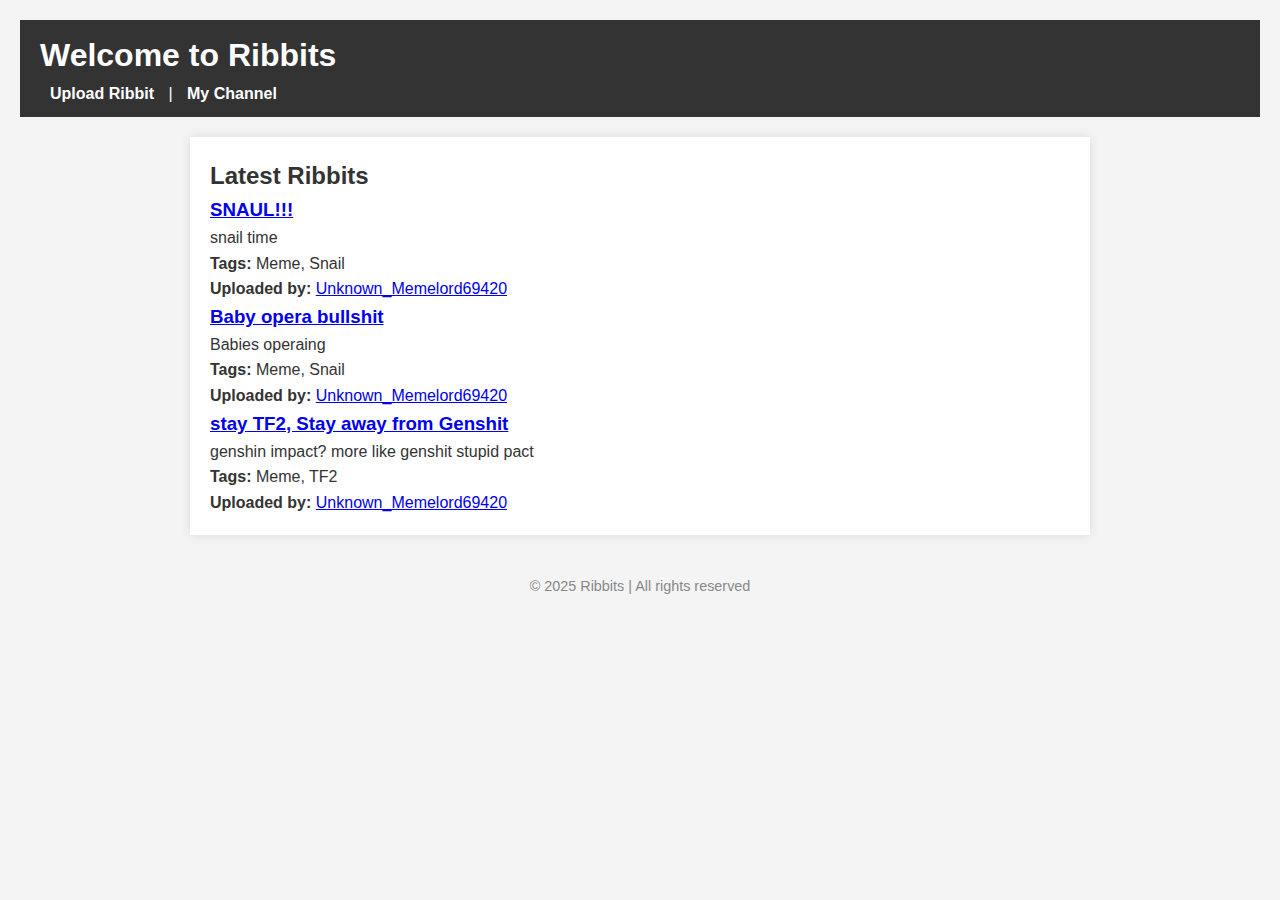
<file: index.html>
<!DOCTYPE html>
<html lang="en">
<head>
    <meta charset="UTF-8">
    <meta name="viewport" content="width=device-width, initial-scale=1.0">
    <title>Ribbits - Home</title>
    <link rel="stylesheet" href="styles.css"> <!-- Add your CSS here -->
</head>
<body>
    <header>
        <h1>Welcome to Ribbits</h1>
        <nav>
            <a href="upload.html">Upload Ribbit</a> |
            <a href="channel.html">My Channel</a>
        </nav>
    </header>

    <main>
        <h2>Latest Ribbits</h2>
        <div id="ribbit-list"></div>
    </main>

    <footer>
        <p>&copy; 2025 Ribbits | All rights reserved</p>
    </footer>

    <script>
        async function loadRibbits() {
            const response = await fetch('ribbits.json');  // JSON file with Ribbit metadata
            const ribbits = await response.json();

            const ribbitList = document.getElementById("ribbit-list");
            ribbits.forEach(ribbit => {
                const div = document.createElement("div");
                div.classList.add("ribbit-item");
                div.innerHTML = `
                    <h3><a href="ribbit.html?id=${ribbit.id}">${ribbit.title}</a></h3>
                    <p>${ribbit.description}</p>
                    <p><strong>Tags:</strong> ${ribbit.tags.join(", ")}</p>
                    <p><strong>Uploaded by:</strong> <a href="channel.html?username=${ribbit.author}">${ribbit.author}</a></p>
                `;
                ribbitList.appendChild(div);
            });
        }

        loadRibbits();
    </script>
</body>
</html>
</file>
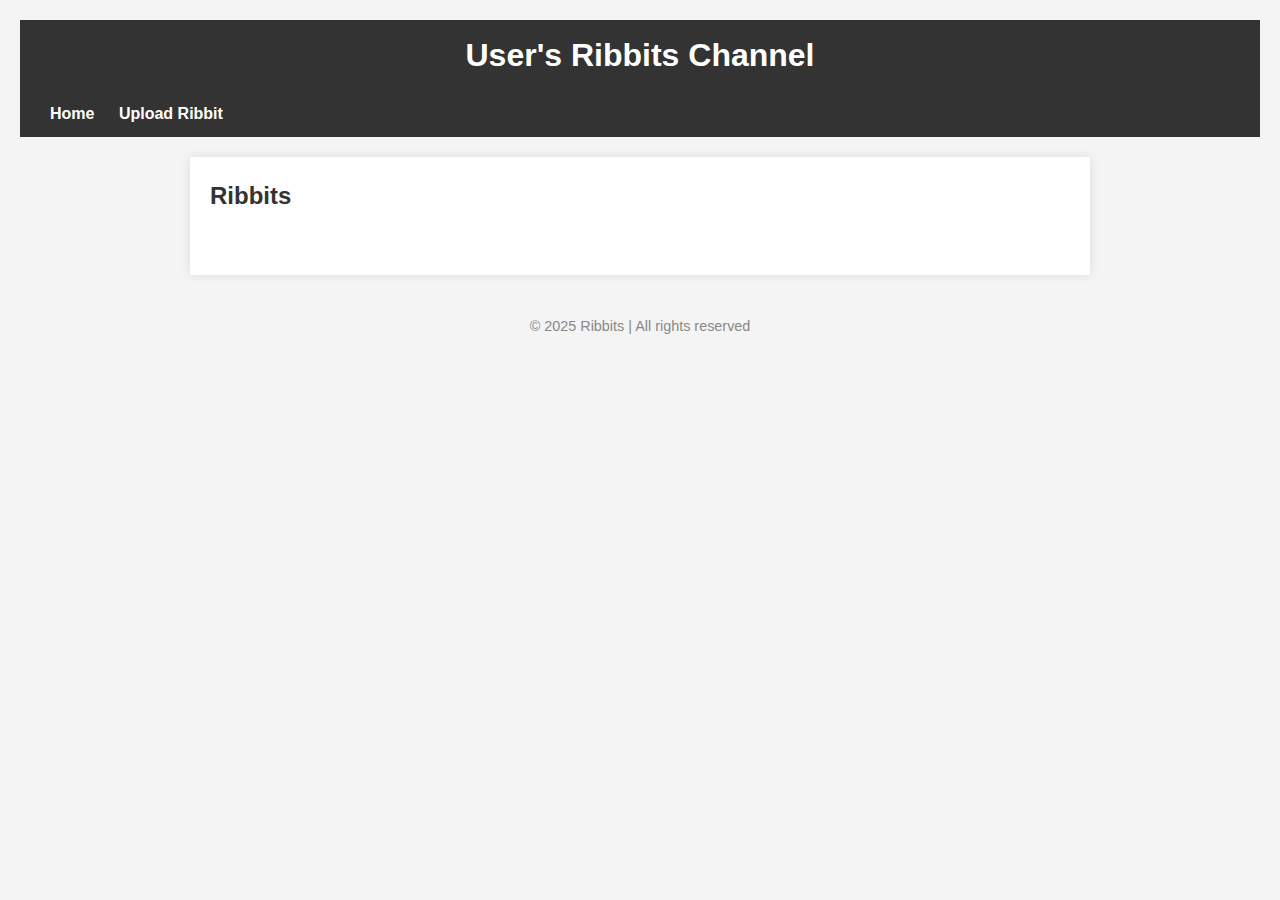
<file: channel.html>
<!DOCTYPE html>
<html lang="en">
<head>
    <meta charset="UTF-8">
    <meta name="viewport" content="width=device-width, initial-scale=1.0">
    <title>User's Channel</title>
    <link rel="stylesheet" href="styles.css">
</head>
<body>
    <header>
        <h1 id="channelName">User's Ribbits Channel</h1>
        <nav>
            <a href="index.html">Home</a>
            <a href="upload.html">Upload Ribbit</a>
        </nav>
    </header>

    <main>
        <h2>Ribbits</h2>
        <div id="ribbitList">
            <!-- Ribbits will be dynamically inserted here -->
        </div>
    </main>

    <footer>
        <p>&copy; 2025 Ribbits | All rights reserved</p>
    </footer>

    <script>
        // Get the username from the query parameters in the URL
        function getQueryParam(param) {
            const urlParams = new URLSearchParams(window.location.search);
            return urlParams.get(param);
        }

        // Function to fetch Ribbits uploaded by the user (based on the username from the query parameter)
        async function loadUserRibbits() {
            const username = getQueryParam('username');  // Get the username from URL query
            console.log("Fetched Username: ", username);  // Debugging log to check username
            if (!username) {
                alert('No username provided in the URL!');
                return;
            }

            // Simulating fetching Ribbits data (replace with actual fetch in production)
            const ribbits = await fetch('ribbits.json').then(response => response.json());
            
            const userRibbits = ribbits.filter(ribbit => ribbit.author === username);

            // Display the username in the header
            document.getElementById('channelName').textContent = `${username}'s Ribbits Channel`;

            const ribbitList = document.getElementById('ribbitList');
            if (userRibbits.length === 0) {
                ribbitList.innerHTML = '<p>No Ribbits uploaded by this user yet.</p>';
            } else {
                userRibbits.forEach(ribbit => {
                    const ribbitDiv = document.createElement('div');
                    ribbitDiv.classList.add('ribbit');
                    ribbitDiv.innerHTML = `
                        <h3>${ribbit.title}</h3>
                        <p>${ribbit.description}</p>
                        <video src="${ribbit.url}" controls></video>
                        <p>Tags: ${ribbit.tags.join(', ')}</p>
                        <p>Uploaded by: ${ribbit.author}</p>
                    `;
                    ribbitList.appendChild(ribbitDiv);
                });
            }
        }

        // Call the function to load Ribbits based on the username from the query
        loadUserRibbits();
    </script>
</body>
</html>
</file>
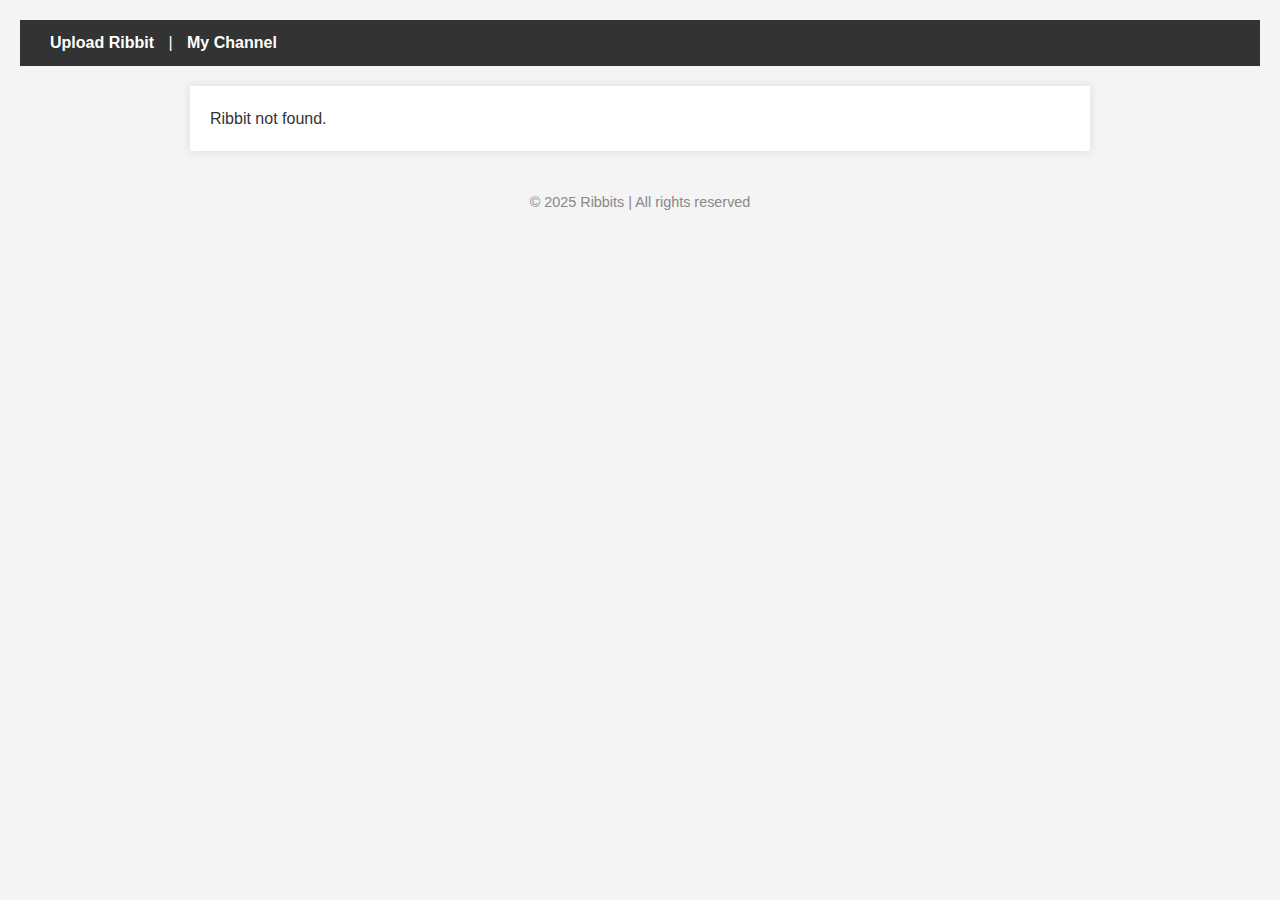
<file: ribbit.html>
<!DOCTYPE html>
<html lang="en">
<head>
    <meta charset="UTF-8">
    <meta name="viewport" content="width=device-width, initial-scale=1.0">
    <title>Ribbit Details</title>
    <link rel="stylesheet" href="styles.css">
</head>
<body>
    <header>
        <nav>
            <a href="upload.html">Upload Ribbit</a> |
            <a href="channel.html">My Channel</a>
        </nav>
    </header>

    <main id="ribbit-details">
        <!-- Ribbit details will be injected here -->
    </main>

    <footer>
        <p>&copy; 2025 Ribbits | All rights reserved</p>
    </footer>

    <script>
        async function loadRibbit() {
            // Extract the Ribbit ID from the query string
            const urlParams = new URLSearchParams(window.location.search);
            const ribbitId = urlParams.get('id');

            // Fetch Ribbits metadata and find the specific Ribbit by ID
            const response = await fetch('ribbits.json');
            const ribbits = await response.json();
            const ribbit = ribbits.find(r => r.id === ribbitId);

            if (ribbit) {
                // Populate the page with the Ribbit details
                const ribbitDetails = document.getElementById("ribbit-details");
                ribbitDetails.innerHTML = `
                    <h2>${ribbit.title}</h2>
                    <p><strong>Description:</strong> ${ribbit.description}</p>
                    <p><strong>Tags:</strong> ${ribbit.tags.join(", ")}</p>
                    <p><strong>Uploaded by:</strong> <a href="channel.html?username=${ribbit.author}">${ribbit.author}</a></p>
                    <video controls loop autoplay>
                        <source src="${ribbit.url}" type="video/mp4">
                        Your browser does not support the video tag.
                    </video>
                `;
            } else {
                // If Ribbit not found, show an error message
                const ribbitDetails = document.getElementById("ribbit-details");
                ribbitDetails.innerHTML = "<p>Ribbit not found.</p>";
            }
        }

        loadRibbit();
    </script>
</body>
</html>
</file>
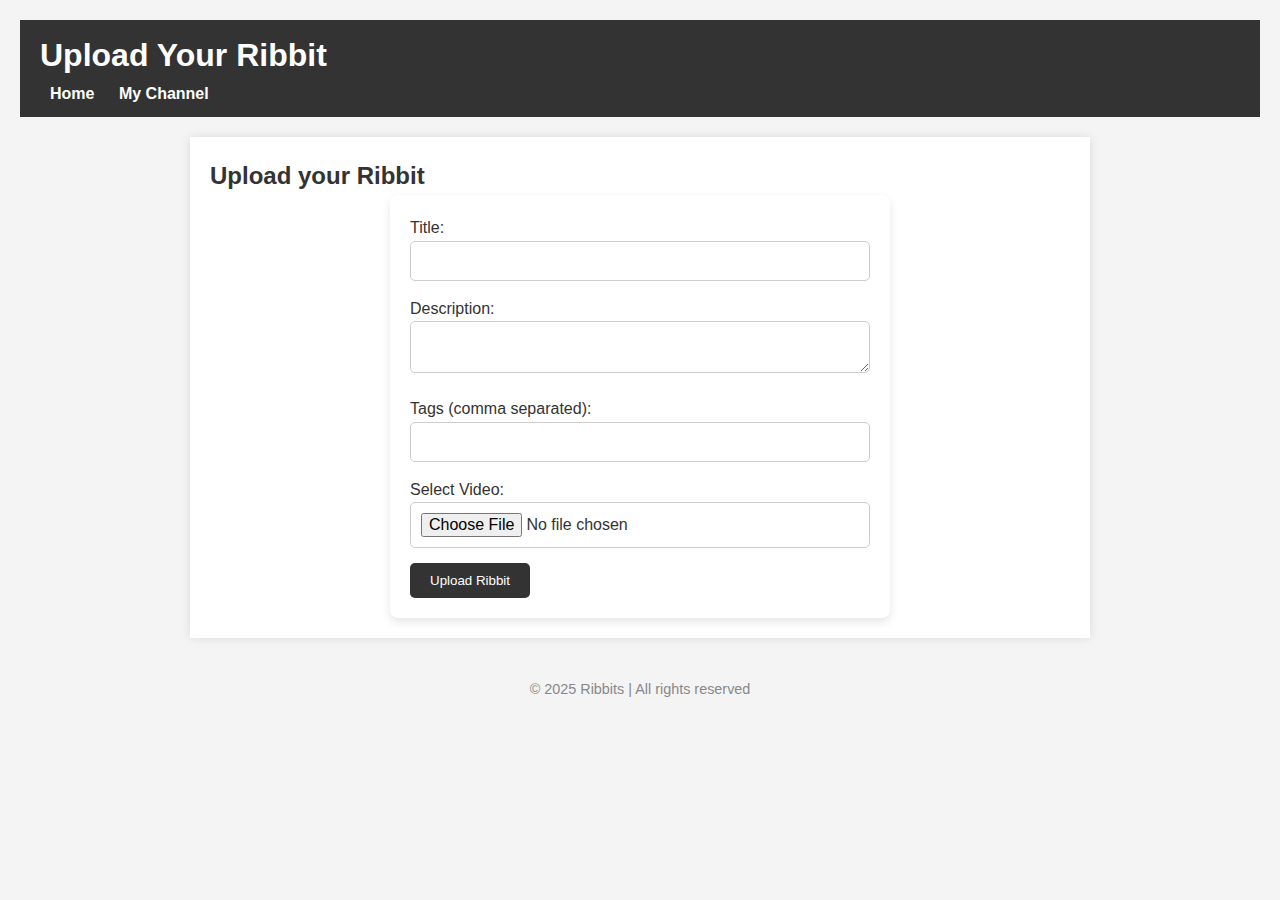
<file: upload.html>
<!DOCTYPE html>
<html lang="en">
<head>
    <meta charset="UTF-8">
    <meta name="viewport" content="width=device-width, initial-scale=1.0">
    <title>Upload Your Ribbit</title>
    <link rel="stylesheet" href="styles.css">
</head>
<body>
    <header>
        <h1>Upload Your Ribbit</h1>
        <nav>
            <a href="index.html">Home</a>
            <a href="channel.html">My Channel</a>
        </nav>
    </header>

    <main>
        <h2>Upload your Ribbit</h2>
        <form id="uploadForm">
            <label for="title">Title:</label>
            <input type="text" id="title" name="title" required>

            <label for="description">Description:</label>
            <textarea id="description" name="description" required></textarea>

            <label for="tags">Tags (comma separated):</label>
            <input type="text" id="tags" name="tags" required>

            <label for="video">Select Video:</label>
            <input type="file" id="video" name="video" accept="video/*" required>

            <button type="submit">Upload Ribbit</button>
        </form>
    </main>

    <footer>
        <p>&copy; 2025 Ribbits | All rights reserved</p>
    </footer>

    <script>
        // Function to generate a unique ID for each Ribbit
        function generateRibbitID() {
            return Math.random().toString(36).substring(2, 10);
        }

        // Handle the upload form
        document.getElementById('uploadForm').addEventListener('submit', async (event) => {
            event.preventDefault();

            // Collect form data
            const title = document.getElementById('title').value;
            const description = document.getElementById('description').value;
            const tags = document.getElementById('tags').value.split(',').map(tag => tag.trim());
            const videoFile = document.getElementById('video').files[0];
            const videoURL = URL.createObjectURL(videoFile);  // Example, you'd upload this somewhere in a real app

            // Generate a unique ID for this Ribbit
            const ribbitID = generateRibbitID();
            
            // Example: Fetch current users.json and shorts.json (Here, we're simulating the process)
            let usersData = await fetch('users.json').then(response => response.json());
            let shortsData = await fetch('shorts.json').then(response => response.json());

            // Assume the logged-in user's username is "JaneDoe"
            const currentUser = 'JaneDoe';

            // Create Ribbit metadata
            const ribbitMetadata = {
                id: ribbitID,
                title: title,
                description: description,
                tags: tags,
                url: videoURL,
                author: currentUser
            };

            // Store the Ribbit metadata in localStorage
            localStorage.setItem('ribbitMetadata', JSON.stringify(ribbitMetadata));

            // Send the Ribbit data to the webhook (simulated here)
            await fetch('https://l.webhook.party/hook/SEnagbYVYdLCOvPwyiHkxpZgqfilRXk5F5%2Biy2%2FBfICuoK8ydJW%2FtDgb9zQi16fy%2BMEyV4AduA%2FSeOWQ9%2F2f%2FH4pSWYLeKIj0MpGabXUzreJxlbcZuX4y0v6tJWqX%2F2Jd3TPr7i4k2z8R9JVmorxBU3%2FQUMZZjFhE0KFdFEuWH%2FWpuRe%2BPo1GIC2WA%2BohLnAh1ePiXcms8c2XpODUP0aDh8bvwV8YvLsi8fVm70QjCP7gaKTZ64pGIkAn9JgQVrBzyrUIKMddUuYrmyEdBPXVZckPeYppl8F8DRZ4MO7qKhbOJRufFXjkar32yj5MjFXtE4U74ZXC%2B%2FAp81d6GZ7kUwi2bpc1omomHjGa7zvHaKiMvmJrWLOz%2Fomss0JZhhk8uWrE5U0QvI%3D/ZfGrZ2AQJJZyq9D5', {
                method: 'POST',
                headers: {
                    'Content-Type': 'application/json',
                },
                body: JSON.stringify(ribbitMetadata)
            });

            alert('Ribbit uploaded successfully! Awaiting approval.');
            window.location.href = 'index.html';  // Redirect to home page after upload
        });
    </script>
</body>
</html>
</file>
<file: styles.css>
/* General reset for consistent styling across browsers */
* {
    margin: 0;
    padding: 0;
    box-sizing: border-box;
}

/* Body and general layout */
body {
    font-family: Arial, sans-serif;
    background-color: #f4f4f4;
    color: #333;
    line-height: 1.6;
    padding: 20px;
}

/* Header styling */
header {
    background-color: #333;
    color: white;
    padding: 10px 20px;
    margin-bottom: 20px;
}

header h1 {
    font-size: 2em;
}

header nav a {
    color: white;
    margin: 0 10px;
    text-decoration: none;
    font-weight: bold;
}

header nav a:hover {
    text-decoration: underline;
}

/* Main content area */
main {
    max-width: 900px;
    margin: 0 auto;
    padding: 20px;
    background-color: white;
    box-shadow: 0 0 10px rgba(0, 0, 0, 0.1);
}

/* Ribbit list and individual ribbit styling */
#ribbitList {
    display: grid;
    grid-template-columns: repeat(auto-fill, minmax(250px, 1fr));
    gap: 20px;
    padding: 10px;
}

.ribbit {
    background-color: #fff;
    border: 1px solid #ddd;
    padding: 15px;
    border-radius: 5px;
    box-shadow: 0 4px 8px rgba(0, 0, 0, 0.1);
}

.ribbit h3 {
    font-size: 1.5em;
    margin-bottom: 10px;
}

.ribbit p {
    font-size: 1em;
    margin-bottom: 10px;
}

.ribbit video {
    width: 100%;
    border-radius: 5px;
    margin-bottom: 10px;
    display: flex;
      justify-content: center;
      align-items: center;
      height: 100vh;
      margin: 0;
}

.ribbit .tags {
    font-size: 0.9em;
    color: #555;
}

/* Footer styling */
footer {
    text-align: center;
    padding: 10px;
    margin-top: 30px;
    font-size: 0.9em;
    color: #888;
}

/* Upload page form styling */
form {
    background-color: white;
    padding: 20px;
    border-radius: 8px;
    box-shadow: 0 4px 10px rgba(0, 0, 0, 0.1);
    max-width: 500px;
    margin: 0 auto;
}

form input[type="text"],
form input[type="file"],
form textarea,
form select {
    width: 100%;
    padding: 10px;
    margin-bottom: 15px;
    border: 1px solid #ccc;
    border-radius: 5px;
    font-size: 1em;
}

form button {
    background-color: #333;
    color: white;
    padding: 10px 20px;
    border: none;
    border-radius: 5px;
    cursor: pointer;
}

form button:hover {
    background-color: #555;
}

/* Home page styling */
#ribbitPreview {
    display: flex;
    flex-direction: column;
    align-items: center;
}

#ribbitPreview video {
    max-width: 100%;
    border-radius: 8px;
    margin-bottom: 20px;
}

#ribbitPreview .tags {
    font-size: 1em;
    color: #333;
    margin-top: 10px;
}

#ribbitPreview p {
    margin-top: 10px;
}

/* Channel page specific styles */
#channelName {
    font-size: 2em;
    margin-bottom: 20px;
    text-align: center;
}

#ribbitList {
    margin-top: 20px;
}

.ribbit video {
    height: auto;
    max-height: 400px;
}
</file>
